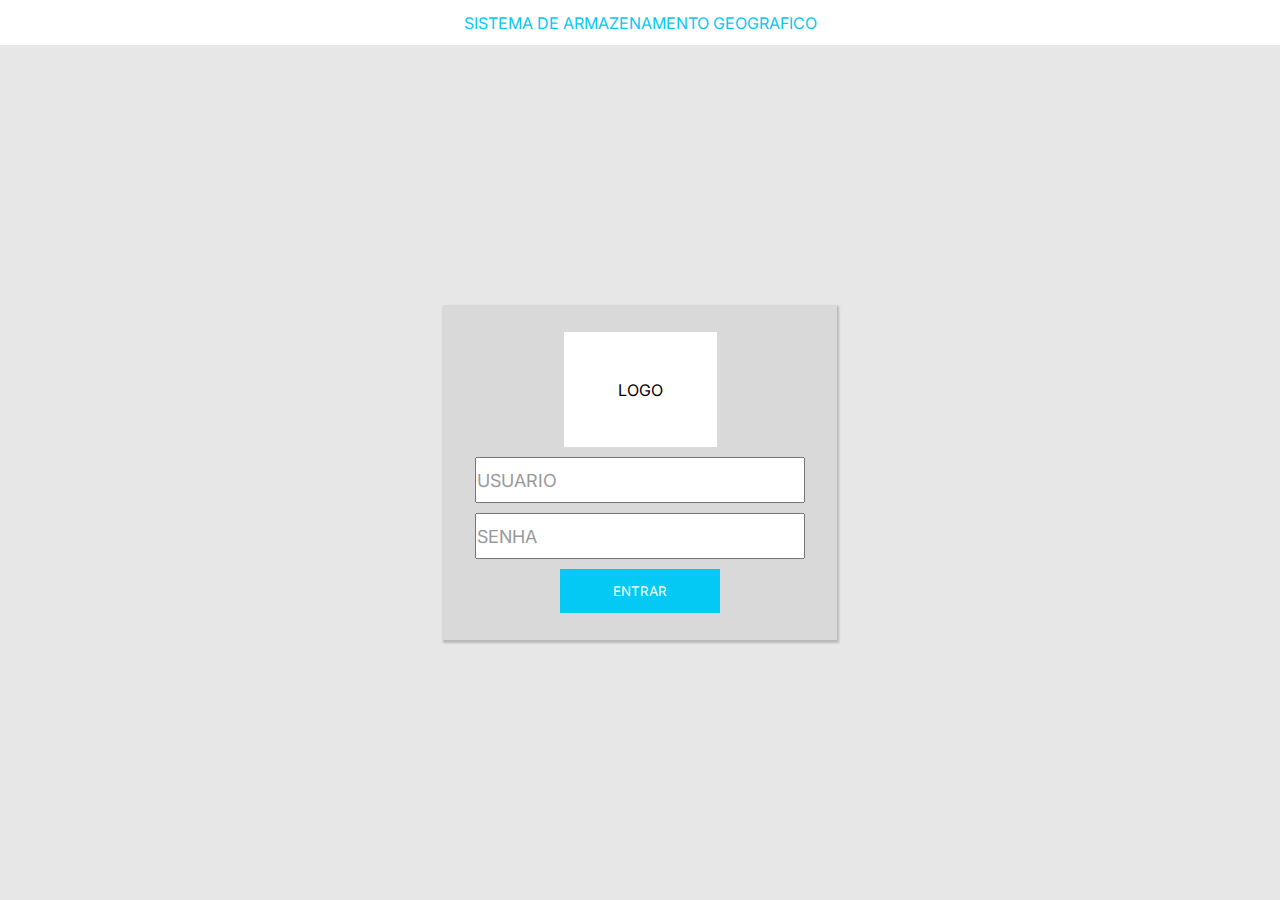
<file: index.html>
<!DOCTYPE html>
<html lang="en">
<head>
    <meta charset="UTF-8">
    <title>Login</title>
    <link rel="stylesheet" href="index.css">
    <meta name="viewport" content="width=device-width, initial-scale=1.0">
</head>
<body>
    <header>
        SISTEMA DE ARMAZENAMENTO GEOGRAFICO 
    </header>
<main>
    <section id="sectionLogin">
        <section id="imglogo">LOGO</section>
        <input type="text" id="usuario" placeholder="USUARIO">
        <input type="password" id="senha" placeholder="SENHA">
        <button id="btLogin"><a href="home.html">ENTRAR</a></button>
    </section>
</main>
</body>
</html>
</file>
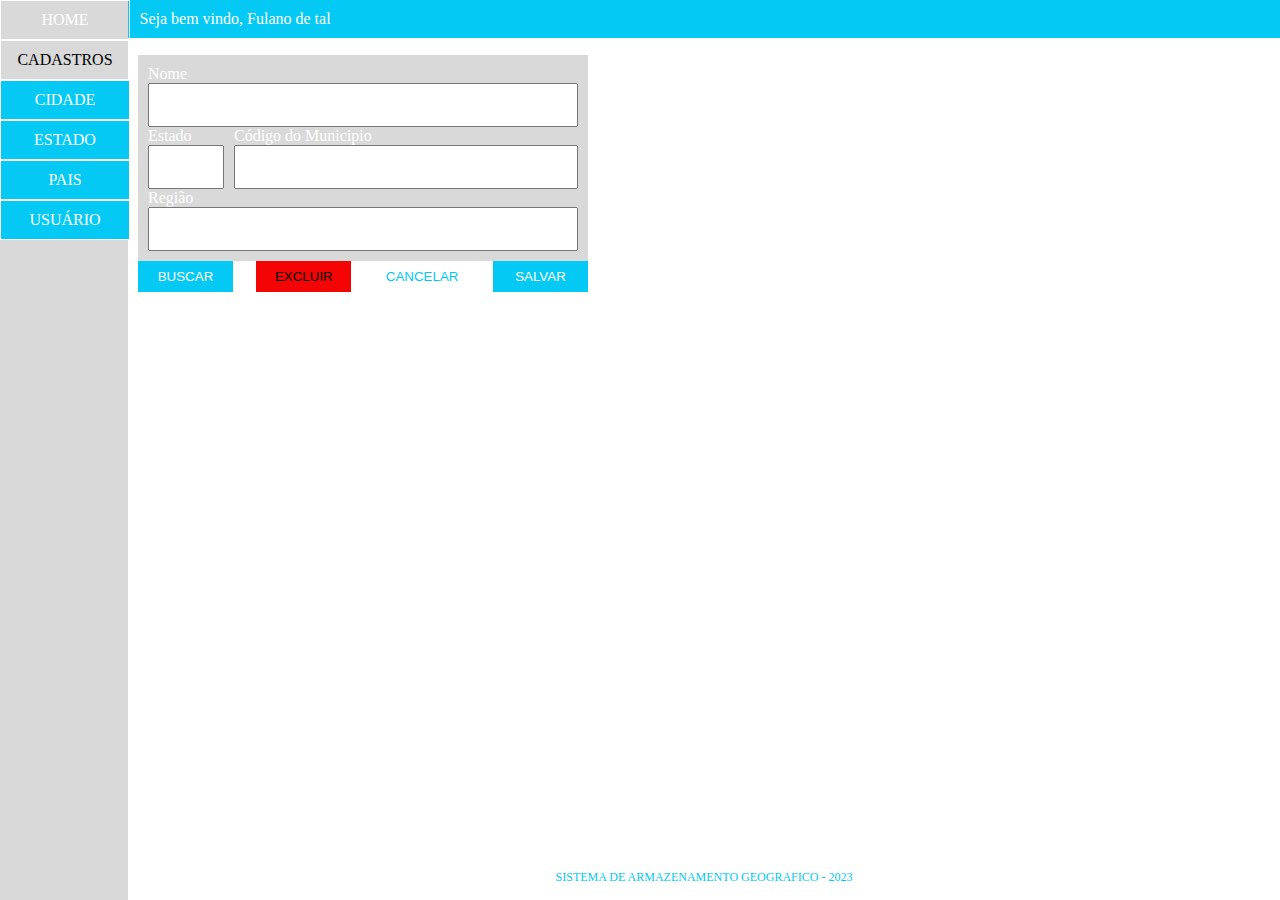
<file: cidade.html>
<!DOCTYPE html>
<html lang="en">

<head>
    <meta charset="UTF-8">
    <title>Home</title>
    <link rel="stylesheet" href="estiloglobal.css">
    <link rel="stylesheet" href="cidade.css">
    <meta name="viewport" content="width=device-width, initial-scale=1.0">
</head>

<body>
    <main>
        <header>
            Seja bem vindo, Fulano de tal
        </header>

        <nav>
            <ul>
                <li><a href="home.html">HOME</a></li>
                <li>CADASTROS</li>
                <li class="cadastro"><a href="cidade.html">CIDADE</a></li>
                <li class="cadastro"><a href="estado.html">ESTADO</a></li>
                <li class="cadastro"><a href="pais.html">PAIS</a></li>
                <li class="cadastro"><a href="usuario.html">USUÁRIO</a></li>
            </ul>
        </nav>

        <section id="principal">
            <section id="formulario">
                <section id="cadCidade">
                    <section id="sectionNome" class="fields">
                        <label for="nome">Nome</label>
                        <input type="text" name="nome" id="nome">
                    </section>
                    <section id="sectionEstado" class="fields">
                        <label for="estado">Estado</label>
                        <input type="text" name="estado" id="estado">
                    </section>
                    <section id="sectionCodigoMunicipio" class="fields">
                        <label for="codigoMunicipio">Código do Municipio</label>
                        <input type="text" name="codigoMunicipio" id="codigoMunicipio">
                    </section>
                    <section id="sectionRegiao" class="fields">
                        <label for="regiao">Região</label>
                        <input type="text" name="regiao" id="regiao">
                    </section>
                </section>
                <section id="botoes">
                    <button id="btBuscar" class="botaoAzul">BUSCAR</button>
                    <button id="btExcluir" class="botaoVermelho">EXCLUIR</button>
                    <button id="btCancelar" class="botaoBranco">CANCELAR</button>
                    <button id="btSalvar" class="botaoAzul">SALVAR</button>
                </section>
            </section>
        </section>

        <footer>
            SISTEMA DE ARMAZENAMENTO GEOGRAFICO - 2023
        </footer>
    </main>
</body>

</html>
</file>
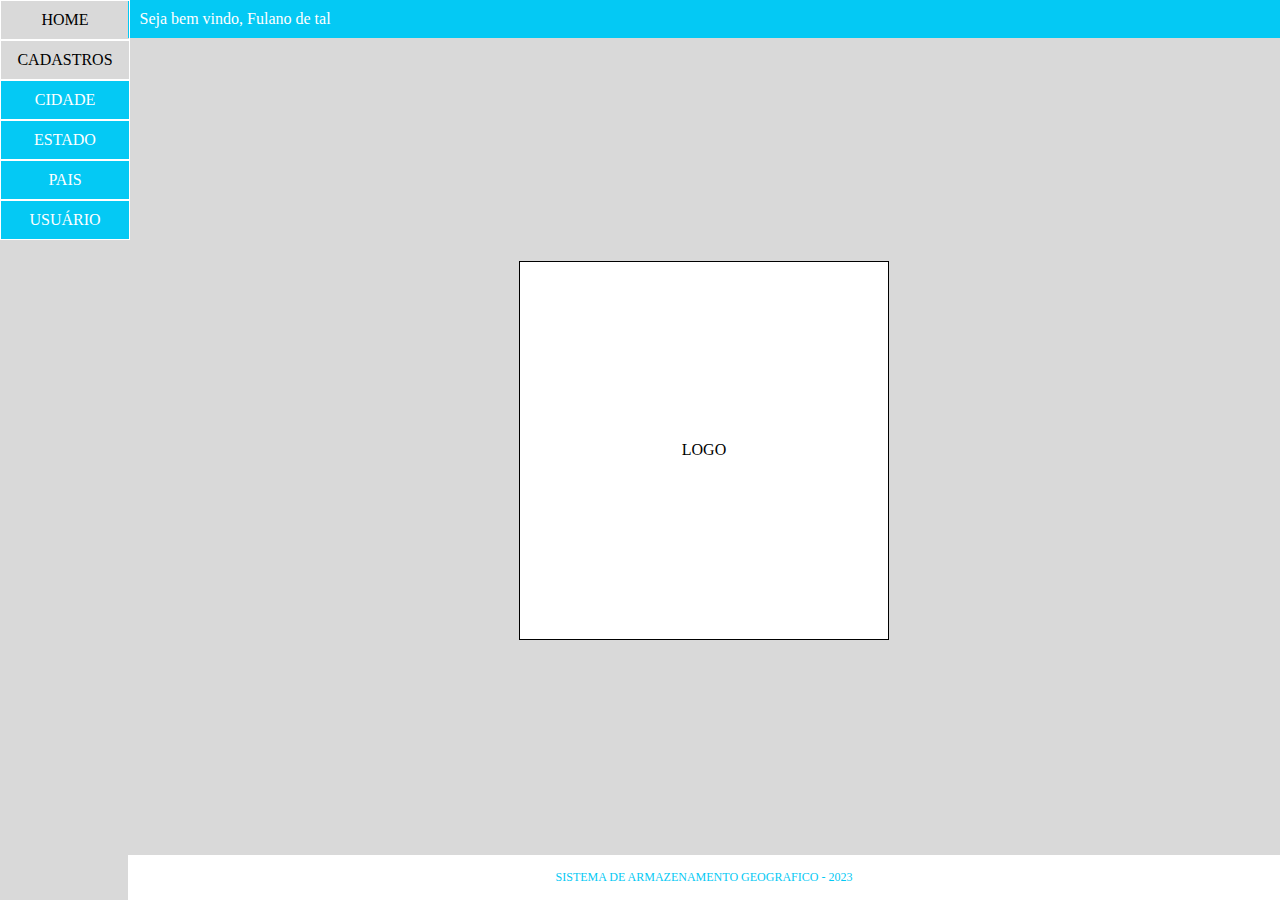
<file: home.html>
<!DOCTYPE html>
<html lang="en">
<head>
    <meta charset="UTF-8">
    <title>Home</title>
    <link rel="stylesheet" href="estiloglobal.css">
    <link rel="stylesheet" href="home.css">
    <meta name="viewport" content="width=device-width, initial-scale=1.0">
</head>
<body>
  <main>
    <header>
      Seja bem vindo, Fulano de tal
    </header>

    <nav>
      <ul>
        <li>HOME</li>
        <li>CADASTROS</li>
        <li class="cadastro"><a href="cidade.html">CIDADE</a></li>
        <li class="cadastro"><a href="estado.html">ESTADO</a></li>
        <li class="cadastro"><a href="pais.html">PAIS</a></li>
        <li class="cadastro"><a href="usuario.html">USUÁRIO</a></li>
      </ul>
    </nav>

    <section id="principal">
      <section id="imglogo">LOGO</section>
    </section>

    <footer>
      SISTEMA DE ARMAZENAMENTO GEOGRAFICO - 2023
    </footer>
  </main>
</body>
</html>
</file>
<file: index.css>
@import url('https://fonts.googleapis.com/css2?family=Inter:wght@100..900&display=swap');



*{
  font-family: "Inter", sans-serif;
  padding: 0;
  margin: 0;
  box-sizing: border-box;
}

header{
    display: flex;
    justify-content: center;
    align-items: center;
    background-color: #FFF;
    color: #04C9F4;
    height: 5vh;
}

body{
    background-color: #E7E7E7;
}

main{
    display: flex;
    justify-content: center;
    align-items: center;
    height: 95vh;
    
}

#sectionLogin{
    background-color: #D9D9D9;
    width: 394px;
    height: 335px;
    display: flex;
    flex-direction: column;
    justify-content: center;
    align-items: center;
    gap: 10px;
    box-shadow: 1px 2px 2px 1px rgba(0, 0, 0, 0.2);
}

#imglogo{
    background-color: #FFFFFF;
    height: 115px;
    width: 153px;
    display: flex;
    justify-content: center;
    align-items: center;
}

#btLogin{
    background-color: #04C9F4;
    border: 0px;
    width: 160px;
    height: 44px;
    color: #FFFFFF;
}

input{
    height: 46px;
    width: 330px;
    font-size: large; 
}

input::placeholder {
    color: #999; /* Define a cor do placeholder */
  }


a{
    color: #FFFF;
    text-decoration: none;
}
</file>
<file: estiloglobal.css>
html, body{
    padding: 0;
    margin: 0;
    box-sizing: border-box;
}

main{
    display: grid;
    grid-template-areas: "menu cabecalho"
                         "menu principal"
                         "menu rodape";
    grid-template-columns: 10vw 90vw;
    grid-template-rows: 5vh 90vh 5vh;
    height: 100vh;
    background-color: #D9D9D9;
}

header{
    height: 38px;
    display: flex;
    align-items: center;
    padding-left: 1%;
    background-color: #04C9F4;
    grid-area: cabecalho;
    color: #FFFFFF;
}

nav{
    margin: 0;
    padding: 0;
    grid-area: menu;
    background-color: #D9D9D9;
}

nav ul{
    margin: 0;
    padding: 0;
    list-style: none;
    text-align: center;
}

nav ul li{
    padding-top: 10px;
    border: solid 1px #FFFFFF;
    height: 28px;
    width: 100%;
}

nav ul a{
    text-decoration: none;
    color: #FFFFFF;
}

.cadastro{
    background-color: #04C9F4;
    color: #FFFFFF;
}

#principal{
    grid-area: principal;
    display: flex;
    justify-content: center;
    align-items: center;
}

footer{
    display: flex;
    justify-content: center;
    align-items: center;
    font-size: 12px;
    background-color: #FFFFFF;
    color: #04C9F4;
    grid-area: rodape;
}

@media screen and (max-width: 800px){
    main{
        grid-template-areas: "cabecalho"
                             "menu"  
                             "principal"
                             "rodape";
        grid-template-columns: 100vw;
        grid-template-rows: 5vh 5vh 85vh 5vh;
    }

    nav ul{
        display: flex;
    }
    
    header{
        display: flex;
        justify-content: center;
        align-items: center;
    }

    footer{
        display: flex;
        justify-content: center;
        align-items: center;
    }
}
</file>
<file: cidade.css>
main{
    background-color: #FFFFFF;
}

#formulario{
    display: flex;
    justify-content: center;
    flex-direction: column;
    width: 450px;
    padding: 10px;
}

#cadCidade{
    display: grid;
    grid-template-areas: "nome nome"
                         "estado municipio"
                         "regiao regiao";
    grid-template-columns: 20% 80%;
    grid-template-rows: 1fr 1fr 1fr;
    width: calc(100% - 20px);
    background-color: #D9D9D9;
    padding: 10px;
}

#principal{
    display: flex;
    justify-content: flex-start;
    align-items: flex-start;
    flex-wrap: wrap;
    flex-direction: column;
}

#botoes{
    width: 100%;
    display: flex;
    justify-content: space-between;
    align-items: center;
}

#principal #botoes button{
    width: 95px;
    height: 31px;
    border: 0px;
}

.botaoAzul{
    background-color: #04C9F4;
    color: #FFFFFF;
}

.botaoVermelho{
    background-color: #F40404;
    color: #000;
}

.botaoBranco{
    background-color: #FFFFFF;
    color: #04C9F4;
}

#cadCidade label{
    color: #FFFFFF;
}

#sectionNome{
    grid-area: nome;
}

#sectionEstado{
    grid-area: estado;
    margin-right: 10px;
}

#sectionCodigoMunicipio{
    grid-area: municipio;
}

#sectionRegiao{
    grid-area: regiao;
}

input{
    height: 38px;
    font-size: large;
}

.fields{
    display: flex;
    flex-direction: column;
}

@media screen and (max-width: 900px){
    #formulario{
        width: 90vw;
    }
    
    #principal{
        display: flex;
       align-items: center;
    }
}
</file>
<file: home.css>
#imglogo{
    background-color: #FFFFFF;
    height: 377px;
    width: 368px;
    display: flex;
    justify-content: center;
    align-items: center;
    border: solid 1px;
}
</file>
